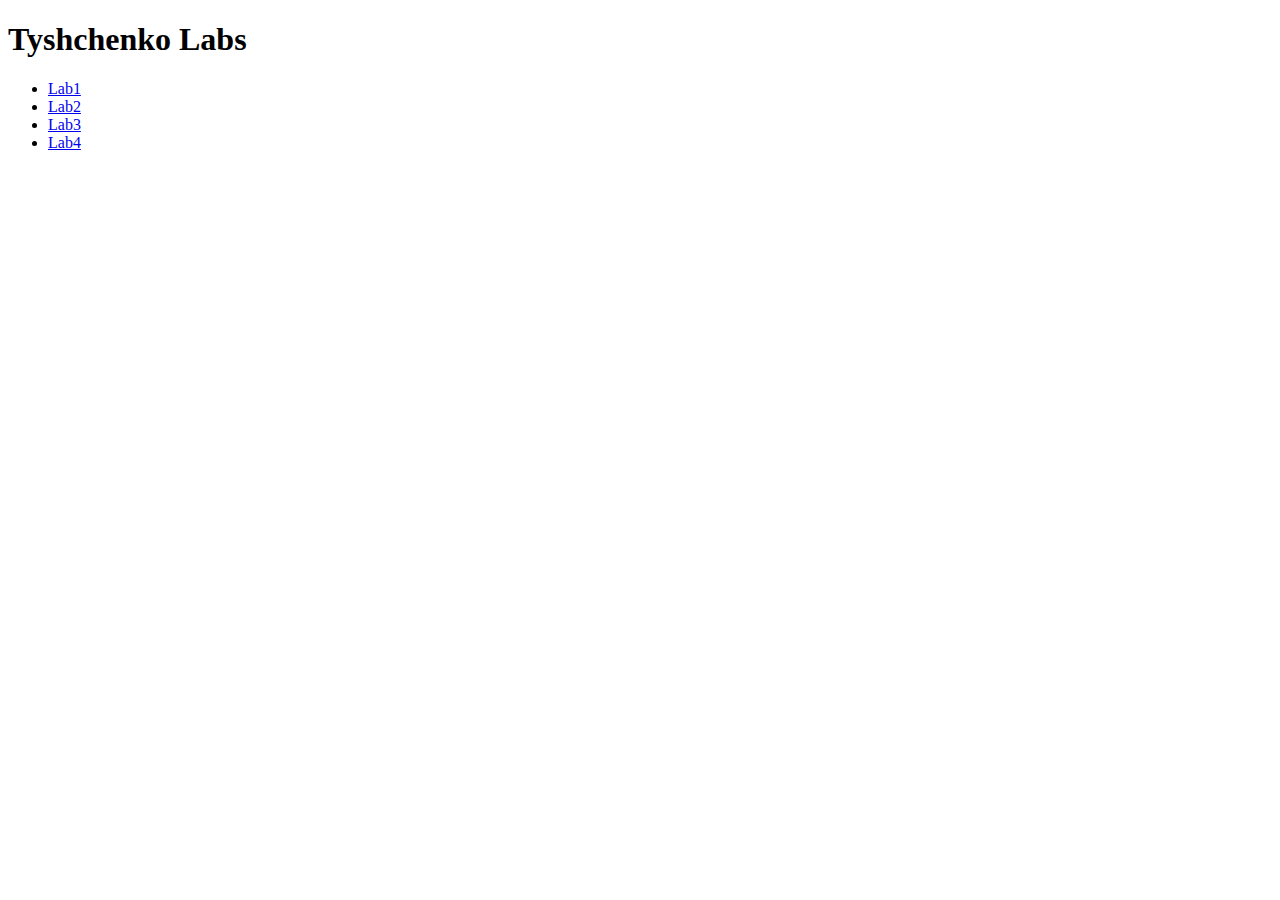
<file: index.html>
<!DOCTYPE html>
<html lang="en">
<head>
    <meta charset="UTF-8">
    <title>Tyshchenko</title>
</head>
<body>
<h1>Tyshchenko Labs</h1>
<ul>
    <li><a href="./lab1">Lab1</a></li>
    <li><a href="./lab2">Lab2</a></li>
    <li><a href="./lab3">Lab3</a></li>
    <li><a href="./lab4">Lab4</a></li>
</ul>
</body>
</html>
</file>
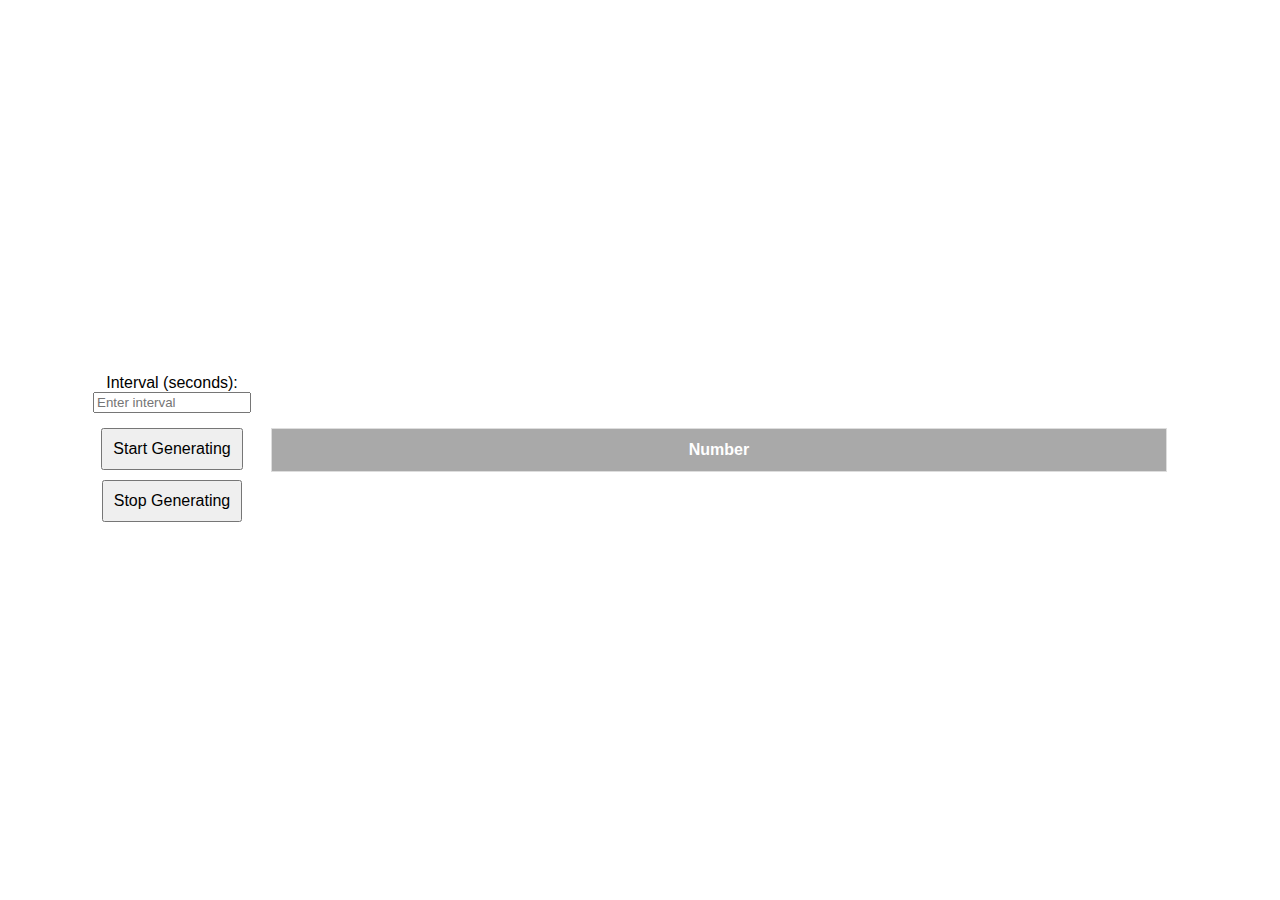
<file: lab3/index.html>
<!DOCTYPE html>
<html lang="en">
<head>
    <meta charset="UTF-8">
    <title>Лаб. №3 - Тищенко</title>
    <style>
        body {
            font-family: Arial, sans-serif;
            display: flex;
            align-items: center;
            justify-content: center;
            height: 100vh;
            margin: 0;
        }

        #controls {
            display: flex;
            flex-direction: column;
            align-items: center;
        }

        #interval {
            width: 150px; /* Змінивши ширину поля для введення інтервалу */
            margin-bottom: 10px;
        }

        button {
            padding: 10px;
            font-size: 16px;
            cursor: pointer;
            transition: background-color 0.3s ease;
            margin: 5px; /* Змінивши відступ кнопок */
        }

        table {
            border-collapse: collapse;
            width: 70%;
            margin: 20px;
            text-align: center;
        }

        th, td {
            border: 1px solid #ddd;
            padding: 12px;
        }

        th {
            background-color: darkgray;
            color: white;
        }

        .even {
            background-color: #f2f2f2;
            color: black;
        }

        .odd {
            background-color: #333;
            color: white;
        }

        .first-row {
            background-color: #4CAF50;
            color: white;
        }

        button:hover {
            background-color: red; 
            color: white;
        }
    </style>
</head>
<body>
    <div id="controls">
        <label for="interval">Interval (seconds): </label>
        <input type="number" id="interval" min="1" placeholder="Enter interval">
        <button onclick="startGenerating()">Start Generating</button>
        <button onclick="stopGenerating()">Stop Generating</button>
    </div>

    <table id="dataTable">
        <thead>
            <tr>
                <th>Number</th>
            </tr>
        </thead>
        <tbody></tbody>
    </table>

    <script src="https://code.jquery.com/jquery-3.6.4.min.js"></script>
    <script>
        let intervalId;

        function startGenerating() {
            const interval = document.getElementById('interval').value;
            if (!interval || interval <= 0) {
                alert("Please enter a valid interval");
                return;
            }

            clearInterval(intervalId);
            intervalId = setInterval(generateRow, interval * 1000);
        }

        function stopGenerating() {
            clearInterval(intervalId);
        }

        function generateRow() {
            const tableBody = $('#dataTable tbody');
            const newRow = $('<tr>');
            const randomNumber = Math.floor(Math.random() * 100) + 1;

            newRow.html(`<td>${randomNumber}</td>`);

            if (tableBody.children().length % 2 === 0) {
                newRow.addClass('even');
            } else {
                newRow.addClass('odd');
            }

            if (tableBody.children().length === 0) {
                newRow.addClass('first-row');
            }

            tableBody.append(newRow);
        }
    </script>
</body>
</html>
</file>
